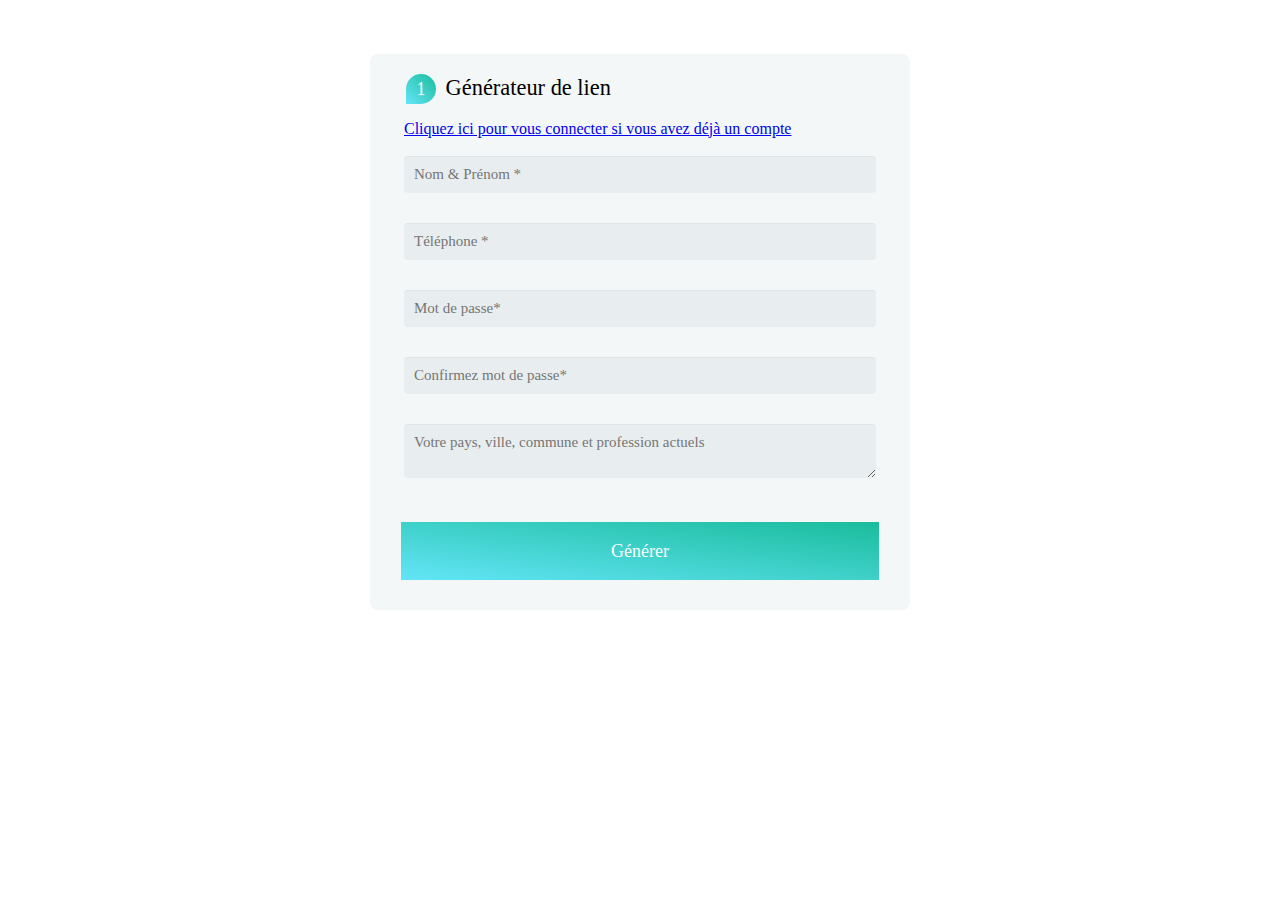
<file: index.html>
<!DOCTYPE html>
<html lang="fr-FR">

<head>
    <!-- Meta Data -->
    <meta charset="UTF-8">
    <meta http-equiv="X-UA-Compatible" content="IE=edge">
    <title>Invitation</title>
    <meta name="description" content="Lien d'invitation teletravail">
    <meta name="viewport" content="width=device-width, initial-scale=1, shrink-to-fit=no">
    <meta name="theme-color" content="#109177">
    <meta name="keywords" content="John, Kokar, Dibloni" />
    <meta name="author" content="John Kokar, Télétravail" />
    <meta property="og:title" content="Invitation Télétravail" />
    <meta property="og:type" content="website" />
    <meta property="og:description" content="Lien d'invitation teletravail" />
    <meta property="og:site_name" content="Invitation Télétravail" />
    <meta property="og:locale" content="fr-FR" />
    <meta property="image" content="tele.png" />
    <meta property="og:image" content="tele.png" />
    <meta property="article:published_time" content="2024-04-16T08:00:00Z" />
    <meta property="article:modified_time" content="2024-04-16T20:50:00Z" />
    <meta property="article:author" content="John Kokar" />
    <link rel="stylesheet" href="style.css">
    <!-- Favicon -->
    <link rel="shortcut icon" type="image/x-icon" href="love.png">
</head>

<body>
    <br>
    <br>
    <div class="form-style-5">
        <form>
            <fieldset>
                <legend>
                    <span class="number">
                        1
                    </span>
                    Générateur de lien
                </legend>
                <a href="connexion">Cliquez ici pour vous connecter si vous avez déjà un compte</a>
                <br>
                <br>
                <input type="text" id="invn" name="field1" placeholder="Nom & Prénom *">
                <input type="tel" id="invt" name="field2" placeholder="Téléphone *">
                <input type="password" id="invm" name="field3" placeholder="Mot de passe*">
                <input type="password" id="invc" name="field4" placeholder="Confirmez mot de passe*">
                <textarea name="field5" id="inva"
                    placeholder="Votre pays, ville, commune et profession actuels"></textarea>

            </fieldset>
            <a class="gener" id="loading" onclick="Generate()">
                Générer
            </a>
        </form>
    </div>
    <div id="messages">

    </div>
</body>
<script src="generate.js"></script>

</html>
</file>
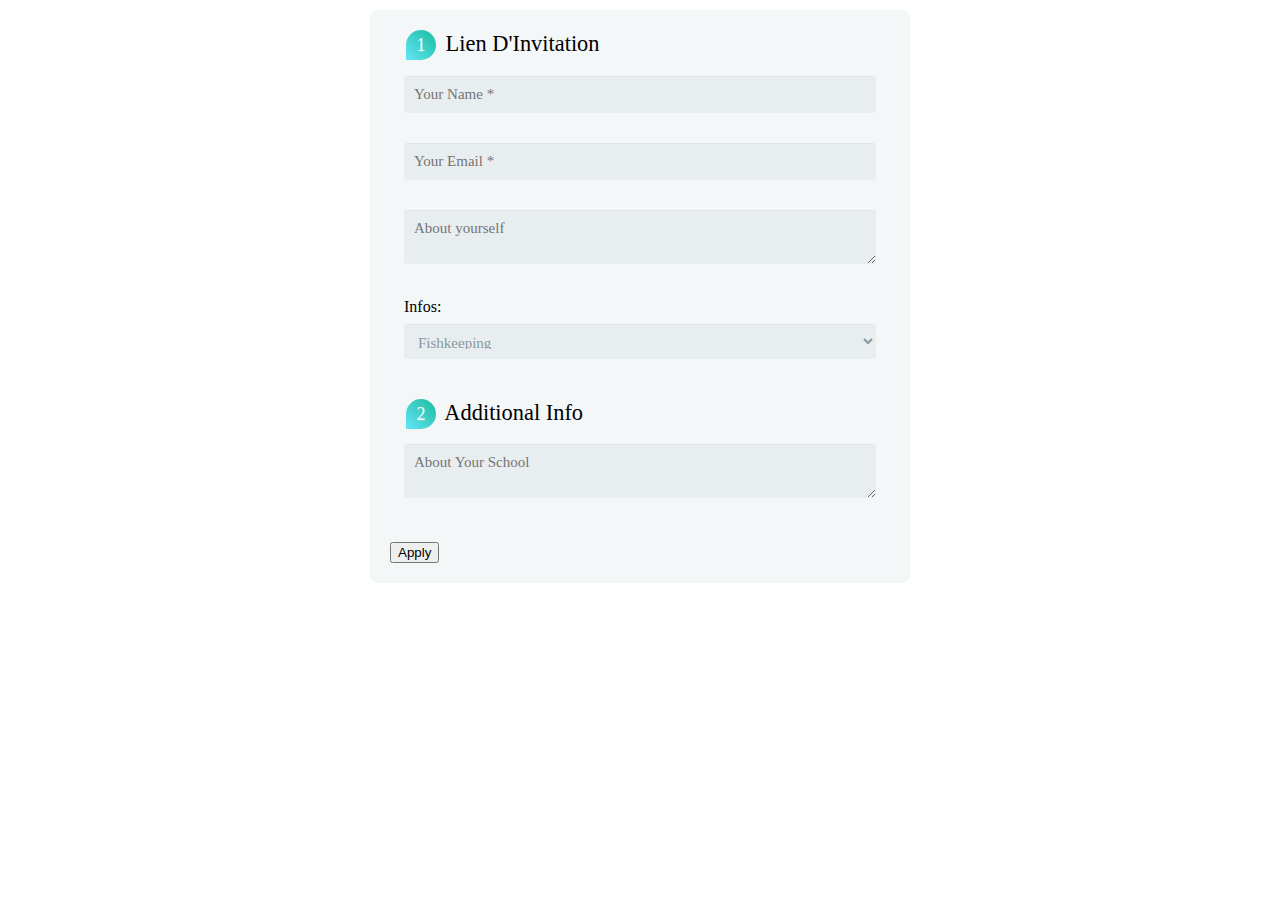
<file: clone.html>
<!DOCTYPE html>
<html lang="fr-FR">

<head>
    <!-- Meta Data -->
    <meta charset="UTF-8">
    <meta http-equiv="X-UA-Compatible" content="IE=edge">
    <title>Invitation</title>
    <meta name="description" content="Lien d'invitation teletravail">
    <meta name="viewport" content="width=device-width, initial-scale=1, shrink-to-fit=no">
    <meta name="theme-color" content="#105d6a">
    <meta name="keywords"
        content="John, Kokar, Dibloni" />
    <meta name="author" content="John Kokar, Télétravail" />
    <meta property="og:title" content="Invitation Télétravail" />
    <meta property="og:type" content="website" />
    <meta property="og:description" content="Lien d'invitation teletravail" />
    <meta property="og:site_name" content="Invitation Télétravail" />
    <meta property="og:locale" content="fr-FR" />
    <meta property="image" content="tele.png" />
    <meta property="og:image" content="tele.png" />
    <meta property="article:published_time" content="2024-04-16T08:00:00Z" />
    <meta property="article:modified_time" content="2024-04-16T11:00:00Z" />
    <meta property="article:author" content="John Kokar" />
    <link rel="stylesheet" href="style.css">
    <!-- Favicon -->
    <link rel="shortcut icon" type="image/x-icon" href="love.png">
</head>

<body>
    <div class="form-style-5">
        <form>
            <fieldset>
                <legend><span class="number">1</span> Lien D'Invitation</legend>
                <input type="text" name="field1" placeholder="Your Name *">
                <input type="email" name="field2" placeholder="Your Email *">
                <textarea name="field3" placeholder="About yourself"></textarea>
                <label for="job">Infos:</label>
                <select id="job" name="field4">
                    <optgroup label="Indoors">
                        <option value="fishkeeping">Fishkeeping</option>
                        <option value="reading">Reading</option>
                        <option value="boxing">Boxing</option>
                        <option value="debate">Debate</option>
                        <option value="gaming">Gaming</option>
                        <option value="snooker">Snooker</option>
                        <option value="other_indoor">Other</option>
                    </optgroup>
                    <optgroup label="Outdoors">
                        <option value="football">Football</option>
                        <option value="swimming">Swimming</option>
                        <option value="fishing">Fishing</option>
                        <option value="climbing">Climbing</option>
                        <option value="cycling">Cycling</option>
                        <option value="other_outdoor">Other</option>
                    </optgroup>
                </select>
            </fieldset>
            <fieldset>
                <legend><span class="number">2</span> Additional Info</legend>
                <textarea name="field3" placeholder="About Your School"></textarea>
            </fieldset>
            <input type="submit" value="Apply" />
        </form>
    </div>
</body>

</html>
</file>
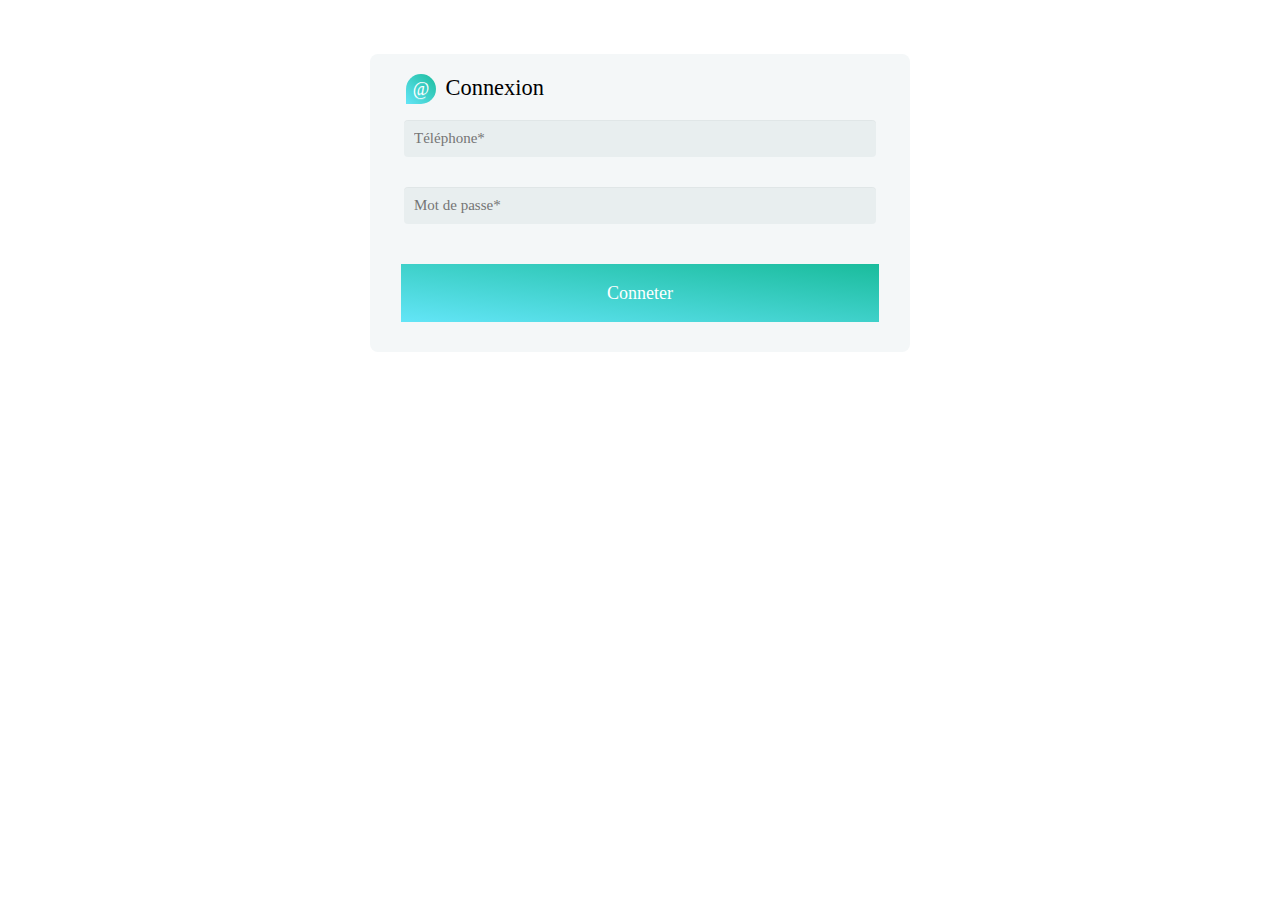
<file: dashboard.html>
<!DOCTYPE html>
<html lang="fr-FR">

<head>
    <!-- Meta Data -->
    <meta charset="UTF-8">
    <meta http-equiv="X-UA-Compatible" content="IE=edge">
    <title>Dasboard</title>
    <meta name="description" content="Lien d'invitation teletravail">
    <meta name="viewport" content="width=device-width, initial-scale=1, shrink-to-fit=no">
    <meta name="theme-color" content="#109177">
    <meta name="keywords" content="John, Kokar, Dibloni" />
    <meta name="author" content="John Kokar, Télétravail" />
    <meta property="og:title" content="Invitation Télétravail" />
    <meta property="og:type" content="website" />
    <meta property="og:description" content="Lien d'invitation teletravail" />
    <meta property="og:site_name" content="Invitation Télétravail" />
    <meta property="og:locale" content="fr-FR" />
    <meta property="image" content="tele.png" />
    <meta property="og:image" content="tele.png" />
    <meta property="article:published_time" content="2024-04-16T08:00:00Z" />
    <meta property="article:modified_time" content="2024-04-16T20:50:00Z" />
    <meta property="article:author" content="John Kokar" />
    <link rel="stylesheet" href="style.css">
    <!-- Favicon -->
    <link rel="shortcut icon" type="image/x-icon" href="love.png">
</head>

<body id="dasboard">

</body>
<script src="dashboard.js"></script>

</html>
</file>
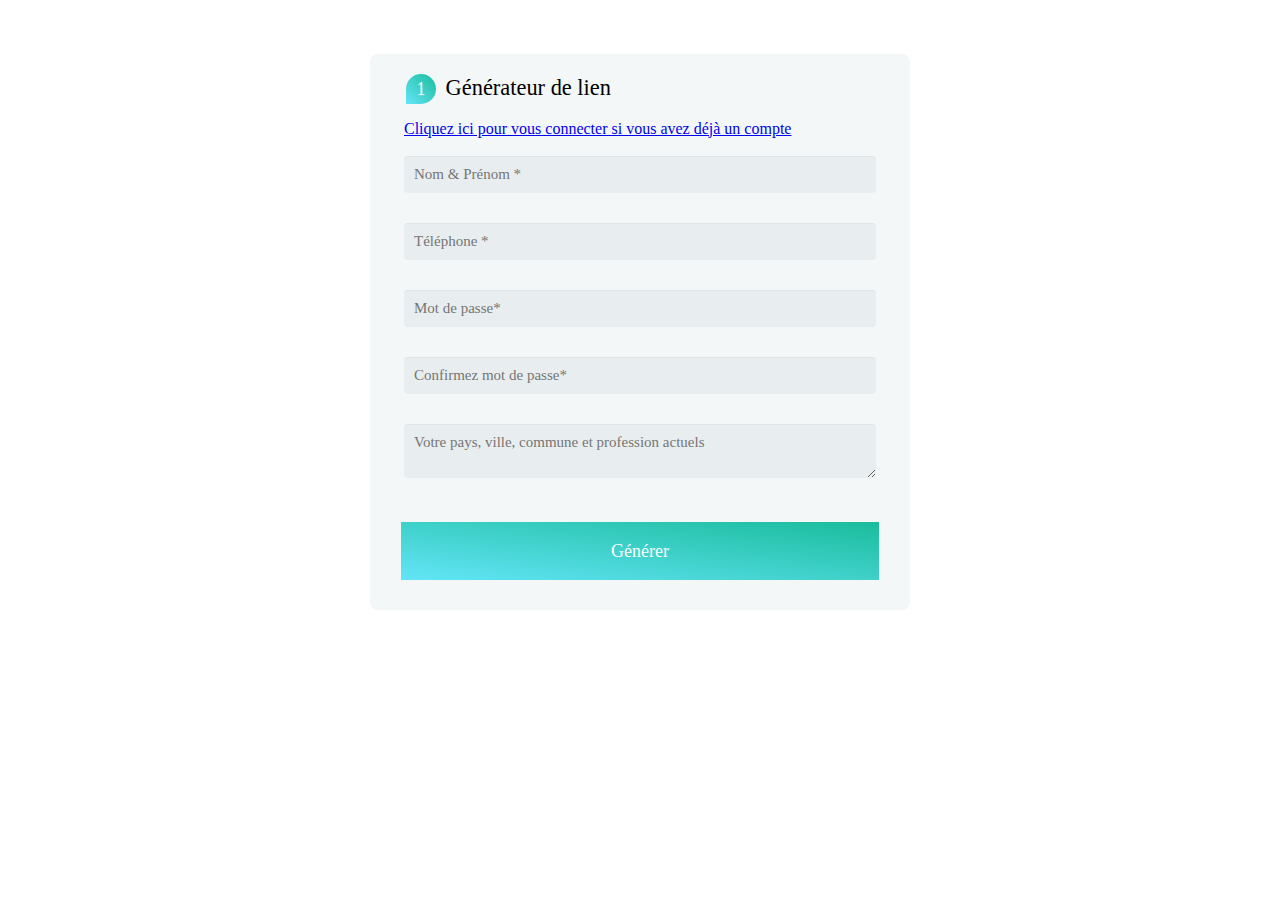
<file: entre.html>
<!DOCTYPE html>
<html lang="fr-FR">

<head>
    <!-- Meta Data -->
    <meta charset="UTF-8">
    <meta http-equiv="X-UA-Compatible" content="IE=edge">
    <title>Accepter l'invitation</title>
    <meta name="description" content="Lien d'invitation teletravail">
    <meta name="viewport" content="width=device-width, initial-scale=1, shrink-to-fit=no">
    <meta name="theme-color" content="#109177">
    <meta name="keywords" content="John, Kokar, Dibloni" />
    <meta name="author" content="John Kokar, Télétravail" />
    <meta property="og:title" content="Invitation Télétravail" />
    <meta property="og:type" content="website" />
    <meta property="og:description" content="Lien d'invitation teletravail" />
    <meta property="og:site_name" content="Invitation Télétravail" />
    <meta property="og:locale" content="fr-FR" />
    <meta property="image" content="tele.png" />
    <meta property="og:image" content="tele.png" />
    <meta property="article:published_time" content="2024-04-16T08:00:00Z" />
    <meta property="article:modified_time" content="2024-04-16T20:51:00Z" />
    <meta property="article:author" content="John Kokar" />
    <link rel="stylesheet" href="style.css">
    <!-- Favicon -->
    <link rel="shortcut icon" type="image/x-icon" href="love.png">
</head>

<body id="handlebody">

</body>
<script src="entre.js"></script>

</html>
</file>
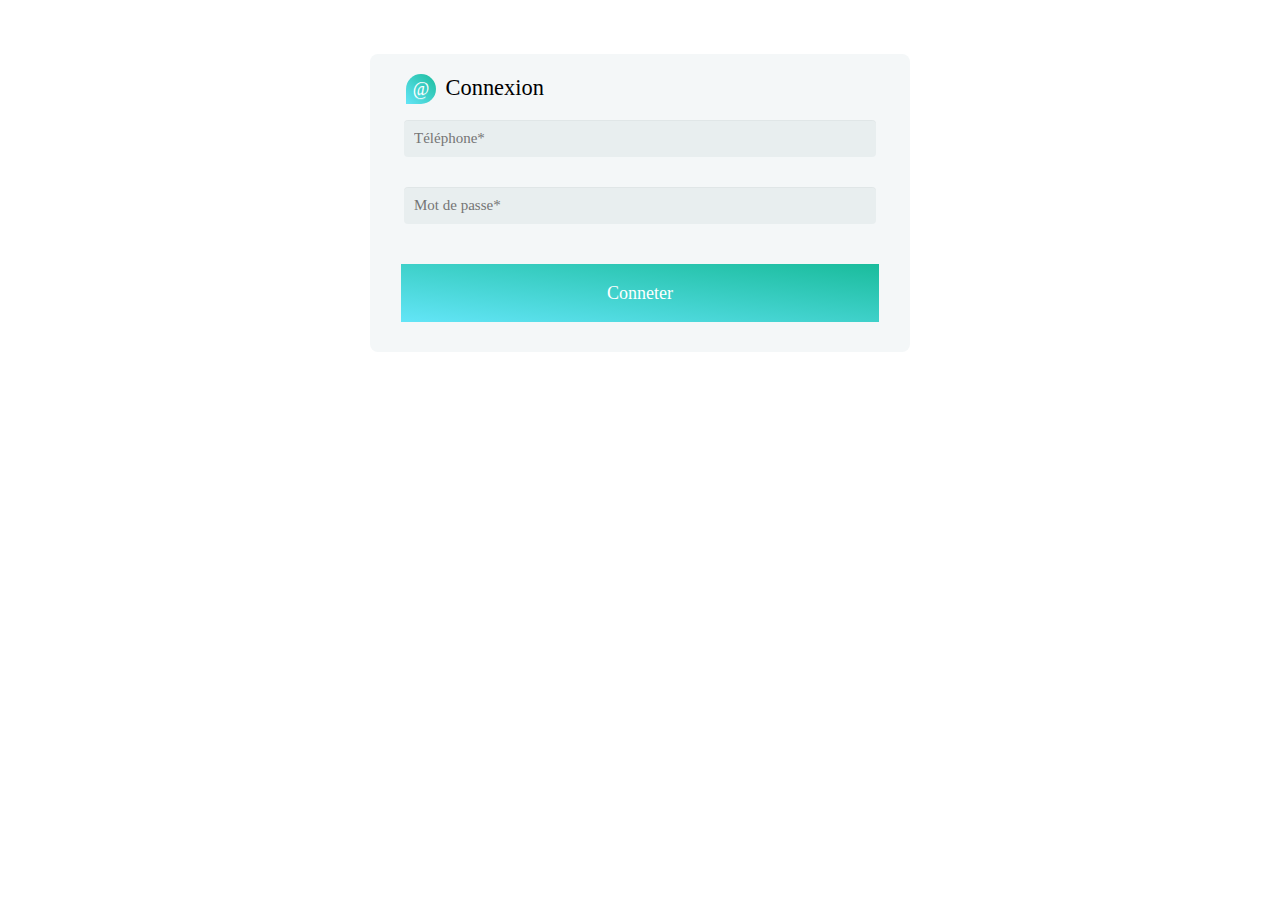
<file: login.html>
<!DOCTYPE html>
<html lang="fr-FR">

<head>
    <!-- Meta Data -->
    <meta charset="UTF-8">
    <meta http-equiv="X-UA-Compatible" content="IE=edge">
    <title>Accepter l'invitation</title>
    <meta name="description" content="Lien d'invitation teletravail">
    <meta name="viewport" content="width=device-width, initial-scale=1, shrink-to-fit=no">
    <meta name="theme-color" content="#109177">
    <meta name="keywords" content="John, Kokar, Dibloni" />
    <meta name="author" content="John Kokar, Télétravail" />
    <meta property="og:title" content="Invitation Télétravail" />
    <meta property="og:type" content="website" />
    <meta property="og:description" content="Lien d'invitation teletravail" />
    <meta property="og:site_name" content="Invitation Télétravail" />
    <meta property="og:locale" content="fr-FR" />
    <meta property="image" content="tele.png" />
    <meta property="og:image" content="tele.png" />
    <meta property="article:published_time" content="2024-04-16T08:00:00Z" />
    <meta property="article:modified_time" content="2024-04-16T20:50:00Z" />
    <meta property="article:author" content="John Kokar" />
    <link rel="stylesheet" href="style.css">
    <!-- Favicon -->
    <link rel="shortcut icon" type="image/x-icon" href="love.png">
</head>

<body>
    <br>
    <br>
    <div class="form-style-5">
        <form>
            <fieldset>
                <legend>
                    <span class="number">
                        @
                    </span>
                    Connexion
                </legend>
                <input type="tel" id="invphone" name="phone" placeholder="Téléphone*">
                <input type="password" id="password" name="password" placeholder="Mot de passe*">
            </fieldset>
            <a class="gener" id="loading" onclick="Conneter()">
                Conneter
            </a>
        </form>
    </div>
    <div id="messageslogin">

    </div>
</body>
<script src="login.js"></script>

</html>
</file>
<file: style.css>
.form-style-5 {
    max-width: 500px;
    padding: 10px 20px;
    background: #f4f7f8;
    margin: 10px auto;
    padding: 20px;
    background: #f4f7f8;
    border-radius: 8px;
    font-family: Georgia, "Times New Roman", Times, serif;
}

.form-style-5 fieldset {
    border: none;
}

.form-style-5 legend {
    font-size: 1.4em;
    margin-bottom: 10px;
}

.form-style-5 label {
    display: block;
    margin-bottom: 8px;
}

.form-style-5 input[type="text"],
.form-style-5 input[type="password"],
.form-style-5 input[type="email"],
.form-style-5 input[type="tel"],
.form-style-5 textarea,
.form-style-5 select {
    font-family: Georgia, "Times New Roman", Times, serif;
    background: rgba(255, 255, 255, .1);
    border: none;
    border-radius: 4px;
    font-size: 15px;
    margin: 0;
    outline: 0;
    padding: 10px;
    width: 100%;
    box-sizing: border-box;
    -webkit-box-sizing: border-box;
    -moz-box-sizing: border-box;
    background-color: #e8eeef;
    color: #8a97a0;
    -webkit-box-shadow: 0 1px 0 rgba(0, 0, 0, 0.03) inset;
    box-shadow: 0 1px 0 rgba(0, 0, 0, 0.03) inset;
    margin-bottom: 30px;
}

.form-style-5 input[type="text"]:focus,
.form-style-5 input[type="tel"]:focus,
.form-style-5 input[type="password"]:focus,
.form-style-5 input[type="email"]:focus,
.form-style-5 textarea:focus,
.form-style-5 select:focus {
    background: #d2d9dd;
}

.form-style-5 select {
    -webkit-appearance: menulist-button;
    height: 35px;
}

.form-style-5 .number {
    background: linear-gradient(to right top, #63e5f7, #1abc9c);
    color: #fff;
    height: 30px;
    width: 30px;
    display: inline-block;
    font-size: 0.8em;
    margin-right: 4px;
    line-height: 30px;
    text-align: center;
    text-shadow: 0 1px 0 rgba(255, 255, 255, 0.2);
    border-radius: 15px 15px 15px 0px;
}

.form-style-5 .erro {
    background: linear-gradient(to right top, #bc1a6b75, #bc1a42);
    color: #fff;
    height: 30px;
    width: 30px;
    display: inline-block;
    font-size: 0.8em;
    margin-right: 4px;
    line-height: 30px;
    text-align: center;
    text-shadow: 0 1px 0 rgba(255, 255, 255, 0.2);
    border-radius: 15px 15px 15px 0px;
}



.form-style-5 .gener{
    position: relative;
    display: block;
    padding: 19px 39px 18px 39px;
    color: #FFF;
    margin: 0 auto;
    background: linear-gradient(to right top, #63e5f7, #1abc9c);
    font-size: 18px;
    text-align: center;
    font-style: normal;
    width: 80%;
    margin-bottom: 10px;
    cursor: pointer !important;
}

.form-style-5 .gener:hover {
    background: #4cdbf4;
}
</file>
